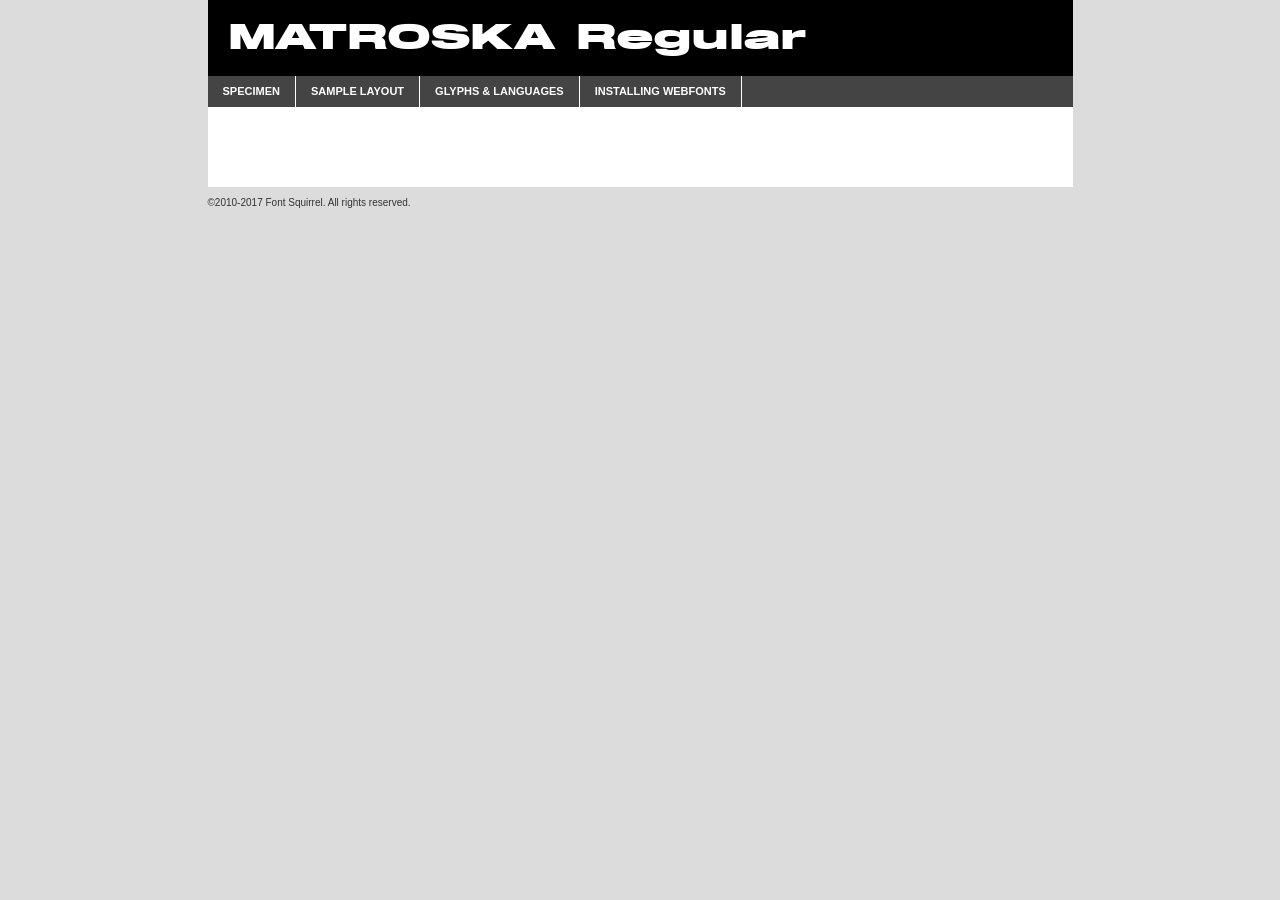
<file: res/fonts/webfontkit-20220110-114717/matroska-rppg6-demo.html>
<!DOCTYPE html PUBLIC "-//W3C//DTD XHTML 1.0 Transitional//EN"
	"http://www.w3.org/TR/xhtml1/DTD/xhtml1-transitional.dtd">

<html xmlns="http://www.w3.org/1999/xhtml" xml:lang="en" lang="en">
<head>
	<meta http-equiv="Content-Type" content="text/html; charset=utf-8" />
	<script src="http://ajax.googleapis.com/ajax/libs/jquery/1.7.2/jquery.min.js" type="text/javascript" charset="utf-8"></script>
	<script type="text/javascript">
	(function($){$.fn.easyTabs=function(option){var param=jQuery.extend({fadeSpeed:"fast",defaultContent:1,activeClass:'active'},option);$(this).each(function(){var thisId="#"+this.id;if(param.defaultContent==''){param.defaultContent=1;}
	if(typeof param.defaultContent=="number")
	{var defaultTab=$(thisId+" .tabs li:eq("+(param.defaultContent-1)+") a").attr('href').substr(1);}else{var defaultTab=param.defaultContent;}
	$(thisId+" .tabs li a").each(function(){var tabToHide=$(this).attr('href').substr(1);$("#"+tabToHide).addClass('easytabs-tab-content');});hideAll();changeContent(defaultTab);function hideAll(){$(thisId+" .easytabs-tab-content").hide();}
	function changeContent(tabId){hideAll();$(thisId+" .tabs li").removeClass(param.activeClass);$(thisId+" .tabs li a[href=#"+tabId+"]").closest('li').addClass(param.activeClass);if(param.fadeSpeed!="none")
	{$(thisId+" #"+tabId).fadeIn(param.fadeSpeed);}else{$(thisId+" #"+tabId).show();}}
	$(thisId+" .tabs li").click(function(){var tabId=$(this).find('a').attr('href').substr(1);changeContent(tabId);return false;});});}})(jQuery);
	</script>
	<link rel="stylesheet" href="specimen_files/specimen_stylesheet.css" type="text/css" charset="utf-8" />
	<link rel="stylesheet" href="stylesheet.css" type="text/css" charset="utf-8" />

	<style type="text/css">
					body{
				font-family: 'matroskaregular';
							}
		</style>

	<title>MATROSKA Regular Specimen</title>
	
	
	<script type="text/javascript" charset="utf-8">
		$(document).ready(function() {
			$('#container').easyTabs({defaultContent:1});
		});
	</script>
</head>

<body>
<div id="container">
	<div id="header">
		MATROSKA Regular	</div>
	<ul class="tabs">
		<li><a href="#specimen">Specimen</a></li>
		<li><a href="#layout">Sample Layout</a></li>
				<li><a href="#glyphs">Glyphs &amp; Languages</a></li>
		<li><a href="#installing">Installing Webfonts</a></li>
		
	</ul>
	
	<div id="main_content">

		
			<div id="specimen">
		
				<div class="section">
					<div class="grid12 firstcol">
						<div class="huge">AaBb</div>
					</div>
				</div>
		
				<div class="section">
					<div class="glyph_range">A&#x200B;B&#x200b;C&#x200b;D&#x200b;E&#x200b;F&#x200b;G&#x200b;H&#x200b;I&#x200b;J&#x200b;K&#x200b;L&#x200b;M&#x200b;N&#x200b;O&#x200b;P&#x200b;Q&#x200b;R&#x200b;S&#x200b;T&#x200b;U&#x200b;V&#x200b;W&#x200b;X&#x200b;Y&#x200b;Z&#x200b;a&#x200b;b&#x200b;c&#x200b;d&#x200b;e&#x200b;f&#x200b;g&#x200b;h&#x200b;i&#x200b;j&#x200b;k&#x200b;l&#x200b;m&#x200b;n&#x200b;o&#x200b;p&#x200b;q&#x200b;r&#x200b;s&#x200b;t&#x200b;u&#x200b;v&#x200b;w&#x200b;x&#x200b;y&#x200b;z&#x200b;1&#x200b;2&#x200b;3&#x200b;4&#x200b;5&#x200b;6&#x200b;7&#x200b;8&#x200b;9&#x200b;0&#x200b;&amp;&#x200b;.&#x200b;,&#x200b;?&#x200b;!&#x200b;&#64;&#x200b;(&#x200b;)&#x200b;#&#x200b;$&#x200b;%&#x200b;*&#x200b;+&#x200b;-&#x200b;=&#x200b;:&#x200b;;</div>
				</div>
				<div class="section">
					<div class="grid12 firstcol">
						<table class="sample_table">
							<tr><td>10</td><td class="size10">abcdefghijklmnopqrstuvwxyzABCDEFGHIJKLMNOPQRSTUVWXYZ0123456789abcdefghijklmnopqrstuvwxyzABCDEFGHIJKLMNOPQRSTUVWXYZ0123456789abcdefghijklmnopqrstuvwxyzABCDEFGHIJKLMNOPQRSTUVWXYZ</td></tr>
							<tr><td>11</td><td class="size11">abcdefghijklmnopqrstuvwxyzABCDEFGHIJKLMNOPQRSTUVWXYZ0123456789abcdefghijklmnopqrstuvwxyzABCDEFGHIJKLMNOPQRSTUVWXYZ0123456789abcdefghijklmnopqrstuvwxyzABCDEFGHIJKLMNOPQRSTUVWXYZ</td></tr>
							<tr><td>12</td><td class="size12">abcdefghijklmnopqrstuvwxyzABCDEFGHIJKLMNOPQRSTUVWXYZ0123456789abcdefghijklmnopqrstuvwxyzABCDEFGHIJKLMNOPQRSTUVWXYZ0123456789abcdefghijklmnopqrstuvwxyzABCDEFGHIJKLMNOPQRSTUVWXYZ</td></tr>
							<tr><td>13</td><td class="size13">abcdefghijklmnopqrstuvwxyzABCDEFGHIJKLMNOPQRSTUVWXYZ0123456789abcdefghijklmnopqrstuvwxyzABCDEFGHIJKLMNOPQRSTUVWXYZ0123456789abcdefghijklmnopqrstuvwxyzABCDEFGHIJKLMNOPQRSTUVWXYZ</td></tr>
							<tr><td>14</td><td class="size14">abcdefghijklmnopqrstuvwxyzABCDEFGHIJKLMNOPQRSTUVWXYZ0123456789abcdefghijklmnopqrstuvwxyzABCDEFGHIJKLMNOPQRSTUVWXYZ0123456789abcdefghijklmnopqrstuvwxyzABCDEFGHIJKLMNOPQRSTUVWXYZ</td></tr>
							<tr><td>16</td><td class="size16">abcdefghijklmnopqrstuvwxyzABCDEFGHIJKLMNOPQRSTUVWXYZ0123456789abcdefghijklmnopqrstuvwxyzABCDEFGHIJKLMNOPQRSTUVWXYZ</td></tr>
							<tr><td>18</td><td class="size18">abcdefghijklmnopqrstuvwxyzABCDEFGHIJKLMNOPQRSTUVWXYZ0123456789abcdefghijklmnopqrstuvwxyzABCDEFGHIJKLMNOPQRSTUVWXYZ</td></tr>
							<tr><td>20</td><td class="size20">abcdefghijklmnopqrstuvwxyzABCDEFGHIJKLMNOPQRSTUVWXYZ0123456789abcdefghijklmnopqrstuvwxyzABCDEFGHIJKLMNOPQRSTUVWXYZ</td></tr>
							<tr><td>24</td><td class="size24">abcdefghijklmnopqrstuvwxyzABCDEFGHIJKLMNOPQRSTUVWXYZ0123456789abcdefghijklmnopqrstuvwxyzABCDEFGHIJKLMNOPQRSTUVWXYZ</td></tr>
							<tr><td>30</td><td class="size30">abcdefghijklmnopqrstuvwxyzABCDEFGHIJKLMNOPQRSTUVWXYZ0123456789abcdefghijklmnopqrstuvwxyzABCDEFGHIJKLMNOPQRSTUVWXYZ</td></tr>
							<tr><td>36</td><td class="size36">abcdefghijklmnopqrstuvwxyzABCDEFGHIJKLMNOPQRSTUVWXYZ0123456789abcdefghijklmnopqrstuvwxyzABCDEFGHIJKLMNOPQRSTUVWXYZ</td></tr>
							<tr><td>48</td><td class="size48">abcdefghijklmnopqrstuvwxyzABCDEFGHIJKLMNOPQRSTUVWXYZ0123456789abcdefghijklmnopqrstuvwxyzABCDEFGHIJKLMNOPQRSTUVWXYZ</td></tr>
							<tr><td>60</td><td class="size60">abcdefghijklmnopqrstuvwxyzABCDEFGHIJKLMNOPQRSTUVWXYZ0123456789abcdefghijklmnopqrstuvwxyzABCDEFGHIJKLMNOPQRSTUVWXYZ</td></tr>
							<tr><td>72</td><td class="size72">abcdefghijklmnopqrstuvwxyzABCDEFGHIJKLMNOPQRSTUVWXYZ0123456789abcdefghijklmnopqrstuvwxyzABCDEFGHIJKLMNOPQRSTUVWXYZ</td></tr>
							<tr><td>90</td><td class="size90">abcdefghijklmnopqrstuvwxyzABCDEFGHIJKLMNOPQRSTUVWXYZ0123456789abcdefghijklmnopqrstuvwxyzABCDEFGHIJKLMNOPQRSTUVWXYZ</td></tr>
						</table>
				
					</div>
			
				</div>
		
		
		
								<div class="section" id="bodycomparison">


										<div id="xheight">
				<div class="fontbody">&#x25FC;&#x25FC;&#x25FC;&#x25FC;&#x25FC;&#x25FC;&#x25FC;&#x25FC;&#x25FC;&#x25FC;&#x25FC;&#x25FC;&#x25FC;&#x25FC;&#x25FC;&#x25FC;&#x25FC;&#x25FC;&#x25FC;&#x25FC;&#x25FC;&#x25FC;&#x25FC;&#x25FC;&#x25FC;&#x25FC;&#x25FC;&#x25FC;&#x25FC;&#x25FC;&#x25FC;&#x25FC;&#x25FC;&#x25FC;&#x25FC;&#x25FC;&#x25FC;&#x25FC;&#x25FC;&#x25FC;&#x25FC;&#x25FC;&#x25FC;&#x25FC;&#x25FC;&#x25FC;&#x25FC;&#x25FC;&#x25FC;&#x25FC;&#x25FC;&#x25FC;&#x25FC;&#x25FC;&#x25FC;&#x25FC;&#x25FC;&#x25FC;&#x25FC;&#x25FC;&#x25FC;&#x25FC;&#x25FC;&#x25FC;&#x25FC;&#x25FC;&#x25FC;&#x25FC;&#x25FC;&#x25FC;&#x25FC;&#x25FC;&#x25FC;&#x25FC;&#x25FC;&#x25FC;&#x25FC;&#x25FC;&#x25FC;&#x25FC;&#x25FC;&#x25FC;&#x25FC;&#x25FC;&#x25FC;&#x25FC;&#x25FC;&#x25FC;&#x25FC;&#x25FC;&#x25FC;&#x25FC;&#x25FC;&#x25FC;&#x25FC;&#x25FC;&#x25FC;&#x25FC;&#x25FC;body</div><div class="arialbody">body</div><div class="verdanabody">body</div><div class="georgiabody">body</div></div>
										<div class="fontbody" style="z-index:1">
											body<span>MATROSKA Regular</span>
										</div>
										<div class="arialbody" style="z-index:1">
											body<span>Arial</span>
										</div>
										<div class="verdanabody" style="z-index:1">
											body<span>Verdana</span>
										</div>
										<div class="georgiabody" style="z-index:1">
											body<span>Georgia</span>
										</div>



								</div>
		
		
				<div class="section psample psample_row1" id="">
					
					<div class="grid2 firstcol">
						<p class="size10"><span>10.</span>Aenean lacinia bibendum nulla sed consectetur. Fusce dapibus, tellus ac cursus commodo, tortor mauris condimentum nibh, ut fermentum massa justo sit amet risus. Nullam id dolor id nibh ultricies vehicula ut id elit. Cum sociis natoque penatibus et magnis dis parturient montes, nascetur ridiculus mus. Nulla vitae elit libero, a pharetra augue.</p>
			
					</div>
					<div class="grid3">
						<p class="size11"><span>11.</span>Aenean lacinia bibendum nulla sed consectetur. Fusce dapibus, tellus ac cursus commodo, tortor mauris condimentum nibh, ut fermentum massa justo sit amet risus. Nullam id dolor id nibh ultricies vehicula ut id elit. Cum sociis natoque penatibus et magnis dis parturient montes, nascetur ridiculus mus. Nulla vitae elit libero, a pharetra augue.</p>
			
					</div>
					<div class="grid3">
						<p class="size12"><span>12.</span>Aenean lacinia bibendum nulla sed consectetur. Fusce dapibus, tellus ac cursus commodo, tortor mauris condimentum nibh, ut fermentum massa justo sit amet risus. Nullam id dolor id nibh ultricies vehicula ut id elit. Cum sociis natoque penatibus et magnis dis parturient montes, nascetur ridiculus mus. Nulla vitae elit libero, a pharetra augue.</p>
			
					</div>
					<div class="grid4">
						<p class="size13"><span>13.</span>Aenean lacinia bibendum nulla sed consectetur. Fusce dapibus, tellus ac cursus commodo, tortor mauris condimentum nibh, ut fermentum massa justo sit amet risus. Nullam id dolor id nibh ultricies vehicula ut id elit. Cum sociis natoque penatibus et magnis dis parturient montes, nascetur ridiculus mus. Nulla vitae elit libero, a pharetra augue.</p>
			
					</div>
					<div class="white_blend"></div>
					
				</div>
				<div class="section psample psample_row2" id="">
					<div class="grid3 firstcol">
						<p class="size14"><span>14.</span>Aenean lacinia bibendum nulla sed consectetur. Fusce dapibus, tellus ac cursus commodo, tortor mauris condimentum nibh, ut fermentum massa justo sit amet risus. Nullam id dolor id nibh ultricies vehicula ut id elit. Cum sociis natoque penatibus et magnis dis parturient montes, nascetur ridiculus mus. Nulla vitae elit libero, a pharetra augue.</p>
			
					</div>
					<div class="grid4">
						<p class="size16"><span>16.</span>Aenean lacinia bibendum nulla sed consectetur. Fusce dapibus, tellus ac cursus commodo, tortor mauris condimentum nibh, ut fermentum massa justo sit amet risus. Nullam id dolor id nibh ultricies vehicula ut id elit. Cum sociis natoque penatibus et magnis dis parturient montes, nascetur ridiculus mus. Nulla vitae elit libero, a pharetra augue.</p>
			
					</div>
					<div class="grid5">
						<p class="size18"><span>18.</span>Aenean lacinia bibendum nulla sed consectetur. Fusce dapibus, tellus ac cursus commodo, tortor mauris condimentum nibh, ut fermentum massa justo sit amet risus. Nullam id dolor id nibh ultricies vehicula ut id elit. Cum sociis natoque penatibus et magnis dis parturient montes, nascetur ridiculus mus. Nulla vitae elit libero, a pharetra augue.</p>
			
					</div>

					<div class="white_blend"></div>

				</div>
				
				<div class="section psample psample_row3" id="">
					<div class="grid5 firstcol">
						<p class="size20"><span>20.</span>Aenean lacinia bibendum nulla sed consectetur. Fusce dapibus, tellus ac cursus commodo, tortor mauris condimentum nibh, ut fermentum massa justo sit amet risus. Nullam id dolor id nibh ultricies vehicula ut id elit. Cum sociis natoque penatibus et magnis dis parturient montes, nascetur ridiculus mus. Nulla vitae elit libero, a pharetra augue.</p>
					</div>
					<div class="grid7">
						<p class="size24"><span>24.</span>Aenean lacinia bibendum nulla sed consectetur. Fusce dapibus, tellus ac cursus commodo, tortor mauris condimentum nibh, ut fermentum massa justo sit amet risus. Nullam id dolor id nibh ultricies vehicula ut id elit. Cum sociis natoque penatibus et magnis dis parturient montes, nascetur ridiculus mus. Nulla vitae elit libero, a pharetra augue.</p>
					</div>
					
					<div class="white_blend"></div>
					
				</div>
				
				<div class="section psample psample_row4" id="">
					<div class="grid12 firstcol">
						<p class="size30"><span>30.</span>Aenean lacinia bibendum nulla sed consectetur. Fusce dapibus, tellus ac cursus commodo, tortor mauris condimentum nibh, ut fermentum massa justo sit amet risus. Nullam id dolor id nibh ultricies vehicula ut id elit. Cum sociis natoque penatibus et magnis dis parturient montes, nascetur ridiculus mus. Nulla vitae elit libero, a pharetra augue.</p>
					</div>
					<div class="white_blend"></div>
					
				</div>
				
				
				
				<div class="section psample psample_row1 fullreverse">
					<div class="grid2 firstcol">
						<p class="size10"><span>10.</span>Aenean lacinia bibendum nulla sed consectetur. Fusce dapibus, tellus ac cursus commodo, tortor mauris condimentum nibh, ut fermentum massa justo sit amet risus. Nullam id dolor id nibh ultricies vehicula ut id elit. Cum sociis natoque penatibus et magnis dis parturient montes, nascetur ridiculus mus. Nulla vitae elit libero, a pharetra augue.</p>
			
					</div>
					<div class="grid3">
						<p class="size11"><span>11.</span>Aenean lacinia bibendum nulla sed consectetur. Fusce dapibus, tellus ac cursus commodo, tortor mauris condimentum nibh, ut fermentum massa justo sit amet risus. Nullam id dolor id nibh ultricies vehicula ut id elit. Cum sociis natoque penatibus et magnis dis parturient montes, nascetur ridiculus mus. Nulla vitae elit libero, a pharetra augue.</p>
			
					</div>
					<div class="grid3">
						<p class="size12"><span>12.</span>Aenean lacinia bibendum nulla sed consectetur. Fusce dapibus, tellus ac cursus commodo, tortor mauris condimentum nibh, ut fermentum massa justo sit amet risus. Nullam id dolor id nibh ultricies vehicula ut id elit. Cum sociis natoque penatibus et magnis dis parturient montes, nascetur ridiculus mus. Nulla vitae elit libero, a pharetra augue.</p>
			
					</div>
					<div class="grid4">
						<p class="size13"><span>13.</span>Aenean lacinia bibendum nulla sed consectetur. Fusce dapibus, tellus ac cursus commodo, tortor mauris condimentum nibh, ut fermentum massa justo sit amet risus. Nullam id dolor id nibh ultricies vehicula ut id elit. Cum sociis natoque penatibus et magnis dis parturient montes, nascetur ridiculus mus. Nulla vitae elit libero, a pharetra augue.</p>
			
					</div>
					<div class="black_blend"></div>
					
				</div>
				
				<div class="section psample psample_row2 fullreverse">
					<div class="grid3 firstcol">
						<p class="size14"><span>14.</span>Aenean lacinia bibendum nulla sed consectetur. Fusce dapibus, tellus ac cursus commodo, tortor mauris condimentum nibh, ut fermentum massa justo sit amet risus. Nullam id dolor id nibh ultricies vehicula ut id elit. Cum sociis natoque penatibus et magnis dis parturient montes, nascetur ridiculus mus. Nulla vitae elit libero, a pharetra augue.</p>
			
					</div>
					<div class="grid4">
						<p class="size16"><span>16.</span>Aenean lacinia bibendum nulla sed consectetur. Fusce dapibus, tellus ac cursus commodo, tortor mauris condimentum nibh, ut fermentum massa justo sit amet risus. Nullam id dolor id nibh ultricies vehicula ut id elit. Cum sociis natoque penatibus et magnis dis parturient montes, nascetur ridiculus mus. Nulla vitae elit libero, a pharetra augue.</p>
			
					</div>
					<div class="grid5">
						<p class="size18"><span>18.</span>Aenean lacinia bibendum nulla sed consectetur. Fusce dapibus, tellus ac cursus commodo, tortor mauris condimentum nibh, ut fermentum massa justo sit amet risus. Nullam id dolor id nibh ultricies vehicula ut id elit. Cum sociis natoque penatibus et magnis dis parturient montes, nascetur ridiculus mus. Nulla vitae elit libero, a pharetra augue.</p>
			
					</div>
					<div class="black_blend"></div>

				</div>
				
				<div class="section psample fullreverse psample_row3" id="">
					<div class="grid5 firstcol">
						<p class="size20"><span>20.</span>Aenean lacinia bibendum nulla sed consectetur. Fusce dapibus, tellus ac cursus commodo, tortor mauris condimentum nibh, ut fermentum massa justo sit amet risus. Nullam id dolor id nibh ultricies vehicula ut id elit. Cum sociis natoque penatibus et magnis dis parturient montes, nascetur ridiculus mus. Nulla vitae elit libero, a pharetra augue.</p>
					</div>
					<div class="grid7">
						<p class="size24"><span>24.</span>Aenean lacinia bibendum nulla sed consectetur. Fusce dapibus, tellus ac cursus commodo, tortor mauris condimentum nibh, ut fermentum massa justo sit amet risus. Nullam id dolor id nibh ultricies vehicula ut id elit. Cum sociis natoque penatibus et magnis dis parturient montes, nascetur ridiculus mus. Nulla vitae elit libero, a pharetra augue.</p>
					</div>
					
					<div class="black_blend"></div>
					
				</div>
				
				<div class="section psample fullreverse psample_row4" id="" style="border-bottom: 20px #000 solid;">
					<div class="grid12 firstcol">
						<p class="size30"><span>30.</span>Aenean lacinia bibendum nulla sed consectetur. Fusce dapibus, tellus ac cursus commodo, tortor mauris condimentum nibh, ut fermentum massa justo sit amet risus. Nullam id dolor id nibh ultricies vehicula ut id elit. Cum sociis natoque penatibus et magnis dis parturient montes, nascetur ridiculus mus. Nulla vitae elit libero, a pharetra augue.</p>
					</div>
					<div class="black_blend"></div>
					
				</div>
				
				
				
				
			</div>
			
			<div id="layout">
				
				<div class="section">
					
					<div class="grid12 firstcol">
						<h1>Lorem Ipsum Dolor</h1>
						<h2>Etiam porta sem malesuada magna mollis euismod</h2>
						
						<p class="byline">By <a href="#link">Aenean Lacinia</a></p>
					</div>
				</div>
				<div class="section">
					<div class="grid8 firstcol">
						<p class="large">Donec sed odio dui. Morbi leo risus, porta ac consectetur ac, vestibulum at eros. Fusce dapibus, tellus ac cursus commodo, tortor mauris condimentum nibh, ut fermentum massa justo sit amet risus. </p>

						
						<h3>Pellentesque ornare sem</h3>

						<p>Maecenas sed diam eget risus varius blandit sit amet non magna. Maecenas faucibus mollis interdum. Donec ullamcorper nulla non metus auctor fringilla. Nullam id dolor id nibh ultricies vehicula ut id elit. Nullam id dolor id nibh ultricies vehicula ut id elit. </p>

						<p>Aenean eu leo quam. Pellentesque ornare sem lacinia quam venenatis vestibulum. Lorem ipsum dolor sit amet, consectetur adipiscing elit. Cum sociis natoque penatibus et magnis dis parturient montes, nascetur ridiculus mus. </p>

						<p>Nulla vitae elit libero, a pharetra augue. Praesent commodo cursus magna, vel scelerisque nisl consectetur et. Aenean lacinia bibendum nulla sed consectetur. </p>

						<p>Nullam quis risus eget urna mollis ornare vel eu leo. Nullam quis risus eget urna mollis ornare vel eu leo. Maecenas sed diam eget risus varius blandit sit amet non magna. Donec ullamcorper nulla non metus auctor fringilla. </p>

						<h3>Cras mattis consectetur</h3>

						<p>Aenean eu leo quam. Pellentesque ornare sem lacinia quam venenatis vestibulum. Aenean lacinia bibendum nulla sed consectetur. Integer posuere erat a ante venenatis dapibus posuere velit aliquet. Cras mattis consectetur purus sit amet fermentum. </p>

						<p>Nullam id dolor id nibh ultricies vehicula ut id elit. Nullam quis risus eget urna mollis ornare vel eu leo. Cras mattis consectetur purus sit amet fermentum.</p>
					</div>
					
					<div class="grid4 sidebar">
						
						<div class="box reverse">
							<p class="last">Nullam quis risus eget urna mollis ornare vel eu leo. Donec ullamcorper nulla non metus auctor fringilla. Cras mattis consectetur purus sit amet fermentum. Sed posuere consectetur est at lobortis. Lorem ipsum dolor sit amet, consectetur adipiscing elit. </p>
						</div>
						
						<p class="caption">Maecenas sed diam eget risus varius.</p>

						<p>Vestibulum id ligula porta felis euismod semper. Integer posuere erat a ante venenatis dapibus posuere velit aliquet. Vestibulum id ligula porta felis euismod semper. Sed posuere consectetur est at lobortis. Maecenas sed diam eget risus varius blandit sit amet non magna. Fusce dapibus, tellus ac cursus commodo, tortor mauris condimentum nibh, ut fermentum massa justo sit amet risus. </p>

					

						<p>Duis mollis, est non commodo luctus, nisi erat porttitor ligula, eget lacinia odio sem nec elit. Aenean lacinia bibendum nulla sed consectetur. Vivamus sagittis lacus vel augue laoreet rutrum faucibus dolor auctor. Aenean lacinia bibendum nulla sed consectetur. Nullam quis risus eget urna mollis ornare vel eu leo. </p>

						<p>Praesent commodo cursus magna, vel scelerisque nisl consectetur et. Donec ullamcorper nulla non metus auctor fringilla. Maecenas faucibus mollis interdum. Fusce dapibus, tellus ac cursus commodo, tortor mauris condimentum nibh, ut fermentum massa justo sit amet risus. </p>

					</div>
				</div>
				
			</div>


			



		<div id="glyphs">
			<div class="section">
				<div class="grid12 firstcol">
			
				<h1>Language Support</h1>
				<p>The subset of MATROSKA Regular in this kit supports the following languages:<br />
			
					Albanian, Basque, Breton, Chamorro, Danish, Dutch, English, Faroese, Finnish, French, Frisian, Galician, German, Icelandic, Italian, Malagasy, Norwegian, Portuguese, Spanish, Alsatian, Aragonese, Arapaho, Arrernte, Asturian, Aymara, Bislama, Cebuano, Corsican, Fijian, French_creole, Genoese, Gilbertese, Greenlandic, Haitian_creole, Hiligaynon, Hmong, Hopi, Ibanag, Iloko_ilokano, Indonesian, Interglossa_glosa, Interlingua, Irish_gaelic, Jerriais, Lojban, Lombard, Luxembourgeois, Manx, Mohawk, Norfolk_pitcairnese, Occitan, Oromo, Pangasinan, Papiamento, Piedmontese, Potawatomi, Rhaeto-romance, Romansh, Rotokas, Sami_lule, Samoan, Sardinian, Scots_gaelic, Seychelles_creole, Shona, Sicilian, Somali, Southern_ndebele, Swahili, Swati_swazi, Tagalog_filipino_pilipino, Tetum, Tok_pisin, Uyghur_latinized, Volapuk, Walloon, Warlpiri, Xhosa, Yapese, Zulu, Latinbasic, Ubasic, Demo				</p>
				<h1>Glyph Chart</h1>
				<p>The subset of MATROSKA Regular in this kit includes all the glyphs listed below. Unicode entities are included above each glyph to help you insert individual characters into your layout.</p>
				<div id="glyph_chart">
			
																				 <div><p>&amp;#29;</p>&#29;</div>
																				 <div><p>&amp;#13;</p>&#13;</div>
																				 <div><p>&amp;#29;</p>&#29;</div>
																				 <div><p>&amp;#32;</p>&#32;</div>
																				 <div><p>&amp;#33;</p>&#33;</div>
																				 <div><p>&amp;#34;</p>&#34;</div>
																				 <div><p>&amp;#35;</p>&#35;</div>
																				 <div><p>&amp;#36;</p>&#36;</div>
																				 <div><p>&amp;#37;</p>&#37;</div>
																				 <div><p>&amp;#38;</p>&#38;</div>
																				 <div><p>&amp;#39;</p>&#39;</div>
																				 <div><p>&amp;#40;</p>&#40;</div>
																				 <div><p>&amp;#41;</p>&#41;</div>
																				 <div><p>&amp;#42;</p>&#42;</div>
																				 <div><p>&amp;#43;</p>&#43;</div>
																				 <div><p>&amp;#44;</p>&#44;</div>
																				 <div><p>&amp;#45;</p>&#45;</div>
																				 <div><p>&amp;#46;</p>&#46;</div>
																				 <div><p>&amp;#47;</p>&#47;</div>
																				 <div><p>&amp;#48;</p>&#48;</div>
																				 <div><p>&amp;#49;</p>&#49;</div>
																				 <div><p>&amp;#50;</p>&#50;</div>
																				 <div><p>&amp;#51;</p>&#51;</div>
																				 <div><p>&amp;#52;</p>&#52;</div>
																				 <div><p>&amp;#53;</p>&#53;</div>
																				 <div><p>&amp;#54;</p>&#54;</div>
																				 <div><p>&amp;#55;</p>&#55;</div>
																				 <div><p>&amp;#56;</p>&#56;</div>
																				 <div><p>&amp;#57;</p>&#57;</div>
																				 <div><p>&amp;#58;</p>&#58;</div>
																				 <div><p>&amp;#59;</p>&#59;</div>
																				 <div><p>&amp;#60;</p>&#60;</div>
																				 <div><p>&amp;#61;</p>&#61;</div>
																				 <div><p>&amp;#62;</p>&#62;</div>
																				 <div><p>&amp;#63;</p>&#63;</div>
																				 <div><p>&amp;#64;</p>&#64;</div>
																				 <div><p>&amp;#65;</p>&#65;</div>
																				 <div><p>&amp;#66;</p>&#66;</div>
																				 <div><p>&amp;#67;</p>&#67;</div>
																				 <div><p>&amp;#68;</p>&#68;</div>
																				 <div><p>&amp;#69;</p>&#69;</div>
																				 <div><p>&amp;#70;</p>&#70;</div>
																				 <div><p>&amp;#71;</p>&#71;</div>
																				 <div><p>&amp;#72;</p>&#72;</div>
																				 <div><p>&amp;#73;</p>&#73;</div>
																				 <div><p>&amp;#74;</p>&#74;</div>
																				 <div><p>&amp;#75;</p>&#75;</div>
																				 <div><p>&amp;#76;</p>&#76;</div>
																				 <div><p>&amp;#77;</p>&#77;</div>
																				 <div><p>&amp;#78;</p>&#78;</div>
																				 <div><p>&amp;#79;</p>&#79;</div>
																				 <div><p>&amp;#80;</p>&#80;</div>
																				 <div><p>&amp;#81;</p>&#81;</div>
																				 <div><p>&amp;#82;</p>&#82;</div>
																				 <div><p>&amp;#83;</p>&#83;</div>
																				 <div><p>&amp;#84;</p>&#84;</div>
																				 <div><p>&amp;#85;</p>&#85;</div>
																				 <div><p>&amp;#86;</p>&#86;</div>
																				 <div><p>&amp;#87;</p>&#87;</div>
																				 <div><p>&amp;#88;</p>&#88;</div>
																				 <div><p>&amp;#89;</p>&#89;</div>
																				 <div><p>&amp;#90;</p>&#90;</div>
																				 <div><p>&amp;#91;</p>&#91;</div>
																				 <div><p>&amp;#92;</p>&#92;</div>
																				 <div><p>&amp;#93;</p>&#93;</div>
																				 <div><p>&amp;#94;</p>&#94;</div>
																				 <div><p>&amp;#95;</p>&#95;</div>
																				 <div><p>&amp;#96;</p>&#96;</div>
																				 <div><p>&amp;#97;</p>&#97;</div>
																				 <div><p>&amp;#98;</p>&#98;</div>
																				 <div><p>&amp;#99;</p>&#99;</div>
																				 <div><p>&amp;#100;</p>&#100;</div>
																				 <div><p>&amp;#101;</p>&#101;</div>
																				 <div><p>&amp;#102;</p>&#102;</div>
																				 <div><p>&amp;#103;</p>&#103;</div>
																				 <div><p>&amp;#104;</p>&#104;</div>
																				 <div><p>&amp;#105;</p>&#105;</div>
																				 <div><p>&amp;#106;</p>&#106;</div>
																				 <div><p>&amp;#107;</p>&#107;</div>
																				 <div><p>&amp;#108;</p>&#108;</div>
																				 <div><p>&amp;#109;</p>&#109;</div>
																				 <div><p>&amp;#110;</p>&#110;</div>
																				 <div><p>&amp;#111;</p>&#111;</div>
																				 <div><p>&amp;#112;</p>&#112;</div>
																				 <div><p>&amp;#113;</p>&#113;</div>
																				 <div><p>&amp;#114;</p>&#114;</div>
																				 <div><p>&amp;#115;</p>&#115;</div>
																				 <div><p>&amp;#116;</p>&#116;</div>
																				 <div><p>&amp;#117;</p>&#117;</div>
																				 <div><p>&amp;#118;</p>&#118;</div>
																				 <div><p>&amp;#119;</p>&#119;</div>
																				 <div><p>&amp;#120;</p>&#120;</div>
																				 <div><p>&amp;#121;</p>&#121;</div>
																				 <div><p>&amp;#122;</p>&#122;</div>
																				 <div><p>&amp;#123;</p>&#123;</div>
																				 <div><p>&amp;#124;</p>&#124;</div>
																				 <div><p>&amp;#125;</p>&#125;</div>
																				 <div><p>&amp;#126;</p>&#126;</div>
																				 <div><p>&amp;#160;</p>&#160;</div>
																				 <div><p>&amp;#161;</p>&#161;</div>
																				 <div><p>&amp;#162;</p>&#162;</div>
																				 <div><p>&amp;#163;</p>&#163;</div>
																				 <div><p>&amp;#164;</p>&#164;</div>
																				 <div><p>&amp;#165;</p>&#165;</div>
																				 <div><p>&amp;#166;</p>&#166;</div>
																				 <div><p>&amp;#167;</p>&#167;</div>
																				 <div><p>&amp;#168;</p>&#168;</div>
																				 <div><p>&amp;#169;</p>&#169;</div>
																				 <div><p>&amp;#170;</p>&#170;</div>
																				 <div><p>&amp;#171;</p>&#171;</div>
																				 <div><p>&amp;#172;</p>&#172;</div>
																				 <div><p>&amp;#173;</p>&#173;</div>
																				 <div><p>&amp;#174;</p>&#174;</div>
																				 <div><p>&amp;#175;</p>&#175;</div>
																				 <div><p>&amp;#176;</p>&#176;</div>
																				 <div><p>&amp;#177;</p>&#177;</div>
																				 <div><p>&amp;#178;</p>&#178;</div>
																				 <div><p>&amp;#179;</p>&#179;</div>
																				 <div><p>&amp;#180;</p>&#180;</div>
																				 <div><p>&amp;#181;</p>&#181;</div>
																				 <div><p>&amp;#182;</p>&#182;</div>
																				 <div><p>&amp;#183;</p>&#183;</div>
																				 <div><p>&amp;#184;</p>&#184;</div>
																				 <div><p>&amp;#185;</p>&#185;</div>
																				 <div><p>&amp;#186;</p>&#186;</div>
																				 <div><p>&amp;#187;</p>&#187;</div>
																				 <div><p>&amp;#188;</p>&#188;</div>
																				 <div><p>&amp;#189;</p>&#189;</div>
																				 <div><p>&amp;#190;</p>&#190;</div>
																				 <div><p>&amp;#191;</p>&#191;</div>
																				 <div><p>&amp;#192;</p>&#192;</div>
																				 <div><p>&amp;#193;</p>&#193;</div>
																				 <div><p>&amp;#194;</p>&#194;</div>
																				 <div><p>&amp;#195;</p>&#195;</div>
																				 <div><p>&amp;#196;</p>&#196;</div>
																				 <div><p>&amp;#197;</p>&#197;</div>
																				 <div><p>&amp;#198;</p>&#198;</div>
																				 <div><p>&amp;#199;</p>&#199;</div>
																				 <div><p>&amp;#200;</p>&#200;</div>
																				 <div><p>&amp;#201;</p>&#201;</div>
																				 <div><p>&amp;#202;</p>&#202;</div>
																				 <div><p>&amp;#203;</p>&#203;</div>
																				 <div><p>&amp;#204;</p>&#204;</div>
																				 <div><p>&amp;#205;</p>&#205;</div>
																				 <div><p>&amp;#206;</p>&#206;</div>
																				 <div><p>&amp;#207;</p>&#207;</div>
																				 <div><p>&amp;#208;</p>&#208;</div>
																				 <div><p>&amp;#209;</p>&#209;</div>
																				 <div><p>&amp;#210;</p>&#210;</div>
																				 <div><p>&amp;#211;</p>&#211;</div>
																				 <div><p>&amp;#212;</p>&#212;</div>
																				 <div><p>&amp;#213;</p>&#213;</div>
																				 <div><p>&amp;#214;</p>&#214;</div>
																				 <div><p>&amp;#215;</p>&#215;</div>
																				 <div><p>&amp;#216;</p>&#216;</div>
																				 <div><p>&amp;#217;</p>&#217;</div>
																				 <div><p>&amp;#218;</p>&#218;</div>
																				 <div><p>&amp;#219;</p>&#219;</div>
																				 <div><p>&amp;#220;</p>&#220;</div>
																				 <div><p>&amp;#221;</p>&#221;</div>
																				 <div><p>&amp;#222;</p>&#222;</div>
																				 <div><p>&amp;#223;</p>&#223;</div>
																				 <div><p>&amp;#224;</p>&#224;</div>
																				 <div><p>&amp;#225;</p>&#225;</div>
																				 <div><p>&amp;#226;</p>&#226;</div>
																				 <div><p>&amp;#227;</p>&#227;</div>
																				 <div><p>&amp;#228;</p>&#228;</div>
																				 <div><p>&amp;#229;</p>&#229;</div>
																				 <div><p>&amp;#230;</p>&#230;</div>
																				 <div><p>&amp;#231;</p>&#231;</div>
																				 <div><p>&amp;#232;</p>&#232;</div>
																				 <div><p>&amp;#233;</p>&#233;</div>
																				 <div><p>&amp;#234;</p>&#234;</div>
																				 <div><p>&amp;#235;</p>&#235;</div>
																				 <div><p>&amp;#236;</p>&#236;</div>
																				 <div><p>&amp;#237;</p>&#237;</div>
																				 <div><p>&amp;#238;</p>&#238;</div>
																				 <div><p>&amp;#239;</p>&#239;</div>
																				 <div><p>&amp;#240;</p>&#240;</div>
																				 <div><p>&amp;#241;</p>&#241;</div>
																				 <div><p>&amp;#242;</p>&#242;</div>
																				 <div><p>&amp;#243;</p>&#243;</div>
																				 <div><p>&amp;#244;</p>&#244;</div>
																				 <div><p>&amp;#245;</p>&#245;</div>
																				 <div><p>&amp;#246;</p>&#246;</div>
																				 <div><p>&amp;#247;</p>&#247;</div>
																				 <div><p>&amp;#248;</p>&#248;</div>
																				 <div><p>&amp;#249;</p>&#249;</div>
																				 <div><p>&amp;#250;</p>&#250;</div>
																				 <div><p>&amp;#251;</p>&#251;</div>
																				 <div><p>&amp;#252;</p>&#252;</div>
																				 <div><p>&amp;#253;</p>&#253;</div>
																				 <div><p>&amp;#254;</p>&#254;</div>
																				 <div><p>&amp;#255;</p>&#255;</div>
																				 <div><p>&amp;#338;</p>&#338;</div>
																				 <div><p>&amp;#339;</p>&#339;</div>
																				 <div><p>&amp;#376;</p>&#376;</div>
																				 <div><p>&amp;#710;</p>&#710;</div>
																				 <div><p>&amp;#732;</p>&#732;</div>
																				 <div><p>&amp;#8192;</p>&#8192;</div>
																				 <div><p>&amp;#8193;</p>&#8193;</div>
																				 <div><p>&amp;#8194;</p>&#8194;</div>
																				 <div><p>&amp;#8195;</p>&#8195;</div>
																				 <div><p>&amp;#8196;</p>&#8196;</div>
																				 <div><p>&amp;#8197;</p>&#8197;</div>
																				 <div><p>&amp;#8198;</p>&#8198;</div>
																				 <div><p>&amp;#8199;</p>&#8199;</div>
																				 <div><p>&amp;#8200;</p>&#8200;</div>
																				 <div><p>&amp;#8201;</p>&#8201;</div>
																				 <div><p>&amp;#8202;</p>&#8202;</div>
																				 <div><p>&amp;#8208;</p>&#8208;</div>
																				 <div><p>&amp;#8209;</p>&#8209;</div>
																				 <div><p>&amp;#8210;</p>&#8210;</div>
																				 <div><p>&amp;#8211;</p>&#8211;</div>
																				 <div><p>&amp;#8212;</p>&#8212;</div>
																				 <div><p>&amp;#8216;</p>&#8216;</div>
																				 <div><p>&amp;#8217;</p>&#8217;</div>
																				 <div><p>&amp;#8218;</p>&#8218;</div>
																				 <div><p>&amp;#8220;</p>&#8220;</div>
																				 <div><p>&amp;#8221;</p>&#8221;</div>
																				 <div><p>&amp;#8222;</p>&#8222;</div>
																				 <div><p>&amp;#8226;</p>&#8226;</div>
																				 <div><p>&amp;#8230;</p>&#8230;</div>
																				 <div><p>&amp;#8239;</p>&#8239;</div>
																				 <div><p>&amp;#8249;</p>&#8249;</div>
																				 <div><p>&amp;#8250;</p>&#8250;</div>
																				 <div><p>&amp;#8287;</p>&#8287;</div>
																				 <div><p>&amp;#8364;</p>&#8364;</div>
																				 <div><p>&amp;#8482;</p>&#8482;</div>
																				 <div><p>&amp;#9724;</p>&#9724;</div>
																																						</div>	
				</div>
		
		
			</div>
		</div>
		
		
		<div id="specs">
			
		</div>
	
		<div id="installing">
			<div class="section">
				<div class="grid7 firstcol">
					<h1>Installing Webfonts</h1>
					
					<p>Webfonts are supported by all major browser platforms but not all in the same way. There are currently four different font formats that must be included in order to target all browsers. This includes TTF, WOFF, EOT and SVG.</p>
					
					<h2>1. Upload your webfonts</h2>
					<p>You must upload your webfont kit to your website. They should be in or near the same directory as your CSS files.</p>
					
					<h2>2. Include the webfont stylesheet</h2>
					<p>A special CSS @font-face declaration helps the various browsers select the appropriate font it needs without causing you a bunch of headaches. Learn more about this syntax by reading the <a href="https://www.fontspring.com/blog/further-hardening-of-the-bulletproof-syntax">Fontspring blog post</a> about it. The code for it is as follows:</p>


<code>
@font-face{ 
	font-family: 'MyWebFont';
	src: url('WebFont.eot');
	src: url('WebFont.eot?#iefix') format('embedded-opentype'),
	     url('WebFont.woff') format('woff'),
	     url('WebFont.ttf') format('truetype'),
	     url('WebFont.svg#webfont') format('svg');
}
</code>

	<p>We've already gone ahead and generated the code for you. All you have to do is link to the stylesheet in your HTML, like this:</p>
	<code>&lt;link rel=&quot;stylesheet&quot; href=&quot;stylesheet.css&quot; type=&quot;text/css&quot; charset=&quot;utf-8&quot; /&gt;</code>

					<h2>3. Modify your own stylesheet</h2>
					<p>To take advantage of your new fonts, you must tell your stylesheet to use them. Look at the original @font-face declaration above and find the property called "font-family." The name linked there will be what you use to reference the font. Prepend that webfont name to the font stack in the "font-family" property, inside the selector you want to change. For example:</p>
<code>p { font-family: 'WebFont', Arial, sans-serif; }</code>

<h2>4. Test</h2>
<p>Getting webfonts to work cross-browser <em>can</em> be tricky. Use the information in the sidebar to help you if you find that fonts aren't loading in a particular browser.</p>
				</div>
				
				<div class="grid5 sidebar">
					<div class="box">
						<h2>Troubleshooting<br />Font-Face Problems</h2>
						<p>Having trouble getting your webfonts to load in your new website? Here are some tips to sort out what might be the problem.</p>

						<h3>Fonts not showing in any browser</h3>

						<p>This sounds like you need to work on the plumbing. You either did not upload the fonts to the correct directory, or you did not link the fonts properly in the CSS. If you've confirmed that all this is correct and you still have a problem, take a look at your .htaccess file and see if requests are getting intercepted.</p>

						<h3>Fonts not loading in iPhone or iPad</h3>

						<p>The most common problem here is that you are serving the fonts from an IIS server. IIS refuses to serve files that have unknown MIME types. If that is the case, you must set the MIME type for SVG to "image/svg+xml" in the server settings. Follow these instructions from Microsoft if you need help.</p>

						<h3>Fonts not loading in Firefox</h3>

						<p>The primary reason for this failure? You are still using a version Firefox older than 3.5. So upgrade already! If that isn't it, then you are very likely serving fonts from a different domain. Firefox requires that all font assets be served from the same domain. Lastly it is possible that you need to add WOFF to your list of MIME types (if you are serving via IIS.)</p>

						<h3>Fonts not loading in IE</h3>

						<p>Are you looking at Internet Explorer on an actual Windows machine or are you cheating by using a service like Adobe BrowserLab? Many of these screenshot services do not render @font-face for IE. Best to test it on a real machine.</p>

						<h3>Fonts not loading in IE9</h3>

						<p>IE9, like Firefox, requires that fonts be served from the same domain as the website. Make sure that is the case.</p>
					</div>
				</div>
			</div>
			
		</div>
	
	</div>
	<div id="footer">
		<p>&copy;2010-2017 Font Squirrel. All rights reserved.</p>
	</div>
</div>
</body>
</html>
</file>
<file: res/fonts/webfontkit-20220110-114717/specimen_files/specimen_stylesheet.css>
@import url('grid_12-825-55-15.css');

/*  
	CSS Reset by Eric Meyer - Released under Public Domain
    http://meyerweb.com/eric/tools/css/reset/
*/
html, body, div, span, applet, object, iframe,
h1, h2, h3, h4, h5, h6, p, blockquote, pre,
a, abbr, acronym, address, big, cite, code,
del, dfn, em, font, img, ins, kbd, q, s, samp,
small, strike, strong, sub, sup, tt, var,
b, u, i, center, dl, dt, dd, ol, ul, li,
fieldset, form, label, legend, table, 
caption, tbody, tfoot, thead, tr, th, td 
                  {margin: 0;padding: 0;border: 0;outline: 0;
                  font-size: 100%;vertical-align: baseline;
                  background: transparent;}
body              {line-height: 1;}
ol, ul            {list-style: none;}
blockquote, q     {quotes: none;}
blockquote:before, blockquote:after,
q:before, q:after {content: '';	content: none;}
:focus            {outline: 0;}
ins               {text-decoration: none;}
del               {text-decoration: line-through;}
table             {border-collapse: collapse;border-spacing: 0;}




body {
	color: #000;
	background-color: #dcdcdc;
}

a {
	text-decoration: none;
	color: #1883ba;
}

h1{
	font-size: 32px;
	font-weight: normal;
	font-style: normal;
	margin-bottom: 18px;
}

h2{
	font-size: 18px;
}

#container {
	width: 865px;
	margin: 0px auto;
}


#header {
	padding: 20px;
	font-size: 36px;
	background-color: #000;
	color: #fff;
}

#header span {
	color: #666;
}
#main_content {
	background-color: #fff;
	padding: 60px 20px 20px;
}


#footer p {
	margin: 0;
	padding-top: 10px;
	padding-bottom: 50px;
	color: #333;
	font: 10px Arial, sans-serif;
}

.tabs {
	width: 100%;
	height: 31px;
	background-color: #444;
}
.tabs li {
	float:  left;
	margin: 0;
	overflow: hidden;
	background-color: #444;
}
.tabs li a {
	display: block;
	color: #fff;
	text-decoration: none;
	font: bold 11px/11px 'Arial';
	text-transform: uppercase;
	padding: 10px 15px;
	border-right: 1px solid #fff;
}

.tabs li a:hover {
		background-color: #00b3ff;

}

.tabs li.active a {
	color:  #000;
	background-color: #fff;
}



div.huge {
	
	font-size: 300px;
	line-height: 1em;
	padding: 0;
	letter-spacing: -.02em;
	overflow: hidden;
}
div.glyph_range {
	font-size: 72px;
	line-height: 1.1em;
}

.size10{ font-size: 10px; }
.size11{ font-size: 11px; }
.size12{ font-size: 12px; }
.size13{ font-size: 13px; }
.size14{ font-size: 14px; }
.size16{ font-size: 16px; }
.size18{ font-size: 18px; }
.size20{ font-size: 20px; }
.size24{ font-size: 24px; }
.size30{ font-size: 30px; }
.size36{ font-size: 36px; }
.size48{ font-size: 48px; }
.size60{ font-size: 60px; }
.size72{ font-size: 72px; }
.size90{ font-size: 90px; }


.psample_row1 {	height: 120px;}
.psample_row1 {	height: 120px;}
.psample_row2 {	height: 160px;}
.psample_row3 {	height: 160px;}
.psample_row4 {	height: 160px;}

.psample {
	overflow: hidden;
	position: relative;
}
.psample p {
	line-height: 1.3em;
	display: block;
	overflow: hidden;
	margin: 0;
}

.psample span {
	margin-right: .5em;
}

.white_blend {
	width: 100%;
	height: 61px;
	background-image: url([data-uri]);
	position: absolute;
	bottom: 0;
}
.black_blend {
	width: 100%;
	height: 61px;
	background-image: url([data-uri]);
	position: absolute;
	bottom: 0;
}
.fullreverse {
	background:  #000 !important;
	color:  #fff !important;
	margin-left: -20px;
	padding-left: 20px;
	margin-right: -20px;
	padding-right: 20px;
	padding: 20px;
	margin-bottom:0;
}


.sample_table td {
	padding-top: 3px;
	padding-bottom:5px;
	padding-left: 5px;
	vertical-align: middle;
	line-height: 1.2em;
}

.sample_table td:first-child {
	background-color: #eee;
	text-align: right;
	padding-right: 5px;
	padding-left: 0;
	padding: 5px;
	font: 11px/12px "Courier New", Courier, mono;
}

code {
	white-space: pre;
	background-color: #eee;
	display: block;
	padding: 10px;
	margin-bottom: 18px;
	overflow: auto;
}


.bottom,.last 	{margin-bottom:0 !important; padding-bottom:0 !important;}

.box  { 
  padding: 18px; 
  margin-bottom: 18px; 
  background: #eee; 
}

.reverse,.reversed { background:  #000 !important;color:  #fff !important; border: none !important;}

#bodycomparison {
	position: relative;
	overflow: hidden;
	font-size: 72px;
	height: 90px;
	white-space: nowrap;
}

#bodycomparison div{
	font-size: 72px;
	line-height: 90px;
	display: inline;
	margin: 0 15px 0 0;
	padding: 0;
}

#bodycomparison div span{
	font: 10px Arial;
	position: absolute;
	left: 0;
}
#xheight {
	float: none;
	position: absolute;
	color: #d9f3ff;
	font-size: 72px;
	line-height: 90px;
}

.fontbody {
 position: relative;
}
.arialbody{
	font-family: Arial;
	position: relative;
}
.verdanabody{
	font-family: Verdana;
	position: relative;
}
.georgiabody{
	font-family: Georgia;
	position: relative;
}

/* @group Layout page
 */

#layout h1 {
	font-size: 36px;
	line-height: 42px;
	font-weight: normal;
	font-style: normal;
}

#layout h2 {
	font-size: 24px;
	line-height: 23px;
	font-weight: normal;
	font-style: normal;
}

#layout h3 {
	font-size: 22px;
	line-height: 1.4em;
	margin-top: 1em;
	font-weight: normal;
	font-style: normal;
}


#layout p.byline {
	font-size: 12px;
	margin-top: 18px;
	line-height: 12px;
	margin-bottom: 0;
}
#layout p {
	font-size: 14px;
	line-height: 21px;
	margin-bottom: .5em;
}

#layout p.large{
	font-size: 18px;
	line-height: 26px;
}

#layout .sidebar p{
	font-size: 12px;
	line-height: 1.4em;
}

#layout p.caption {
	font-size: 10px;
	margin-top: -16px;
	margin-bottom: 18px;
}

/* @end */

/* @group Glyphs */

#glyph_chart div{
	background-color: #d9f3ff;
	color: black;
	float: left;
	font-size: 36px;
	height: 1.2em;
	line-height: 1.2em;
	margin-bottom: 1px;
	margin-right: 1px;
	text-align: center;
	width: 1.2em;
	position: relative;
	padding: .6em .2em .2em;
}

#glyph_chart div p {
	position: absolute;
	left: 0;
	top: 0;
	display: block;
	text-align: center;
	font: bold 9px Arial, sans-serif;
	background-color: #3a768f;
	width: 100%;
	color: #fff;
	padding: 2px 0;
}


#glyphs h1 {
	font-family: Arial, sans-serif;
}
/* @end */

/* @group Installing */

#installing {
	font: 13px Arial, sans-serif;
}

#installing p,
#glyphs p{
	line-height: 1.2em;
	margin-bottom: 18px;
	font: 13px Arial, sans-serif;
}



#installing h3{
	font-size: 15px;
	margin-top: 18px;
}

/* @end */

#rendering h1 {
	font-family: Arial, sans-serif;
}
.render_table td {
	font: 11px "Courier New", Courier, mono;
	vertical-align: middle;
}
</file>
<file: res/fonts/webfontkit-20220110-114717/stylesheet.css>
/*! Generated by Font Squirrel (https://www.fontsquirrel.com) on January 10, 2022 */



@font-face {
    font-family: 'matroskaregular';
    src: url('matroska-rppg6-webfont.woff2') format('woff2'),
         url('matroska-rppg6-webfont.woff') format('woff');
    font-weight: normal;
    font-style: normal;

}
</file>
